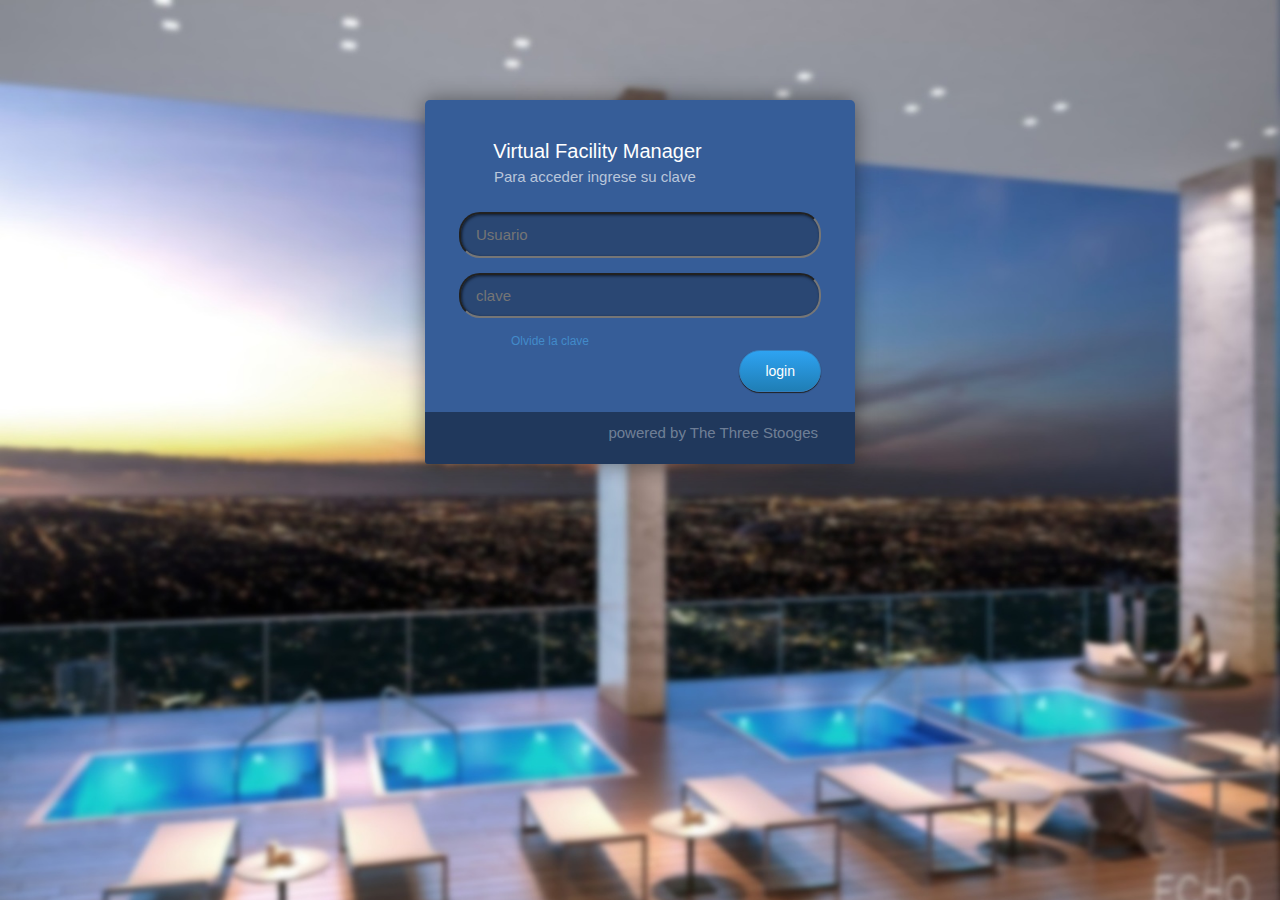
<file: wssprueba/WcfService1/Vistas/Index.html>
<html>
<title>VFM</title>
    <head>
       
        <link rel="stylesheet" type="text/css" href="dist/css/bootstrap.css">
         <link rel="stylesheet" type="text/css" href="css/style.css">
        <link rel="stylesheet" type="text/css" href="css/navstyle.css">
        <link rel="stylesheet" type="text/css" href="bootstrap-fileinput-master/css/fileinput.css">
        <link href='http://fonts.googleapis.com/css?family=Lato' rel='stylesheet' type='text/css'>
        
    </head>
    
<body>            
  
    <section class="lgncnt">

    <form>
        <div class="login">

            <div><i></i>
                <span>Virtual Facility Manager</span>
                <p>Para acceder ingrese su clave</p>
            </div>

            <div>
                <input id='name' type="text" placeholder="Usuario"/>
                <input id='pwd' type="password" placeholder="clave"/>
            </div>

           
             <div>
                 <a>Olvide la clave</a>
             </div>

            <div>
                <input type="button"  class = 'btn btn-primary' id='but' value="login"/>
            </div>

            <div>
                <p>powered by The Three Stooges</p>
            </div>
            
        </div>

    </form>

    </section>    

</body>
    <script type="text/javascript" src="js/jquery.js"></script>
    <script type="text/javascript" src="bootstrap-fileinput-master/js/fileinput.js"></script>
    <script type="text/javascript" src="js/control.js"></script>
    <script type="text/javascript"  src="dist/js/bootstrap.js" ></script>
   
</html>
</file>
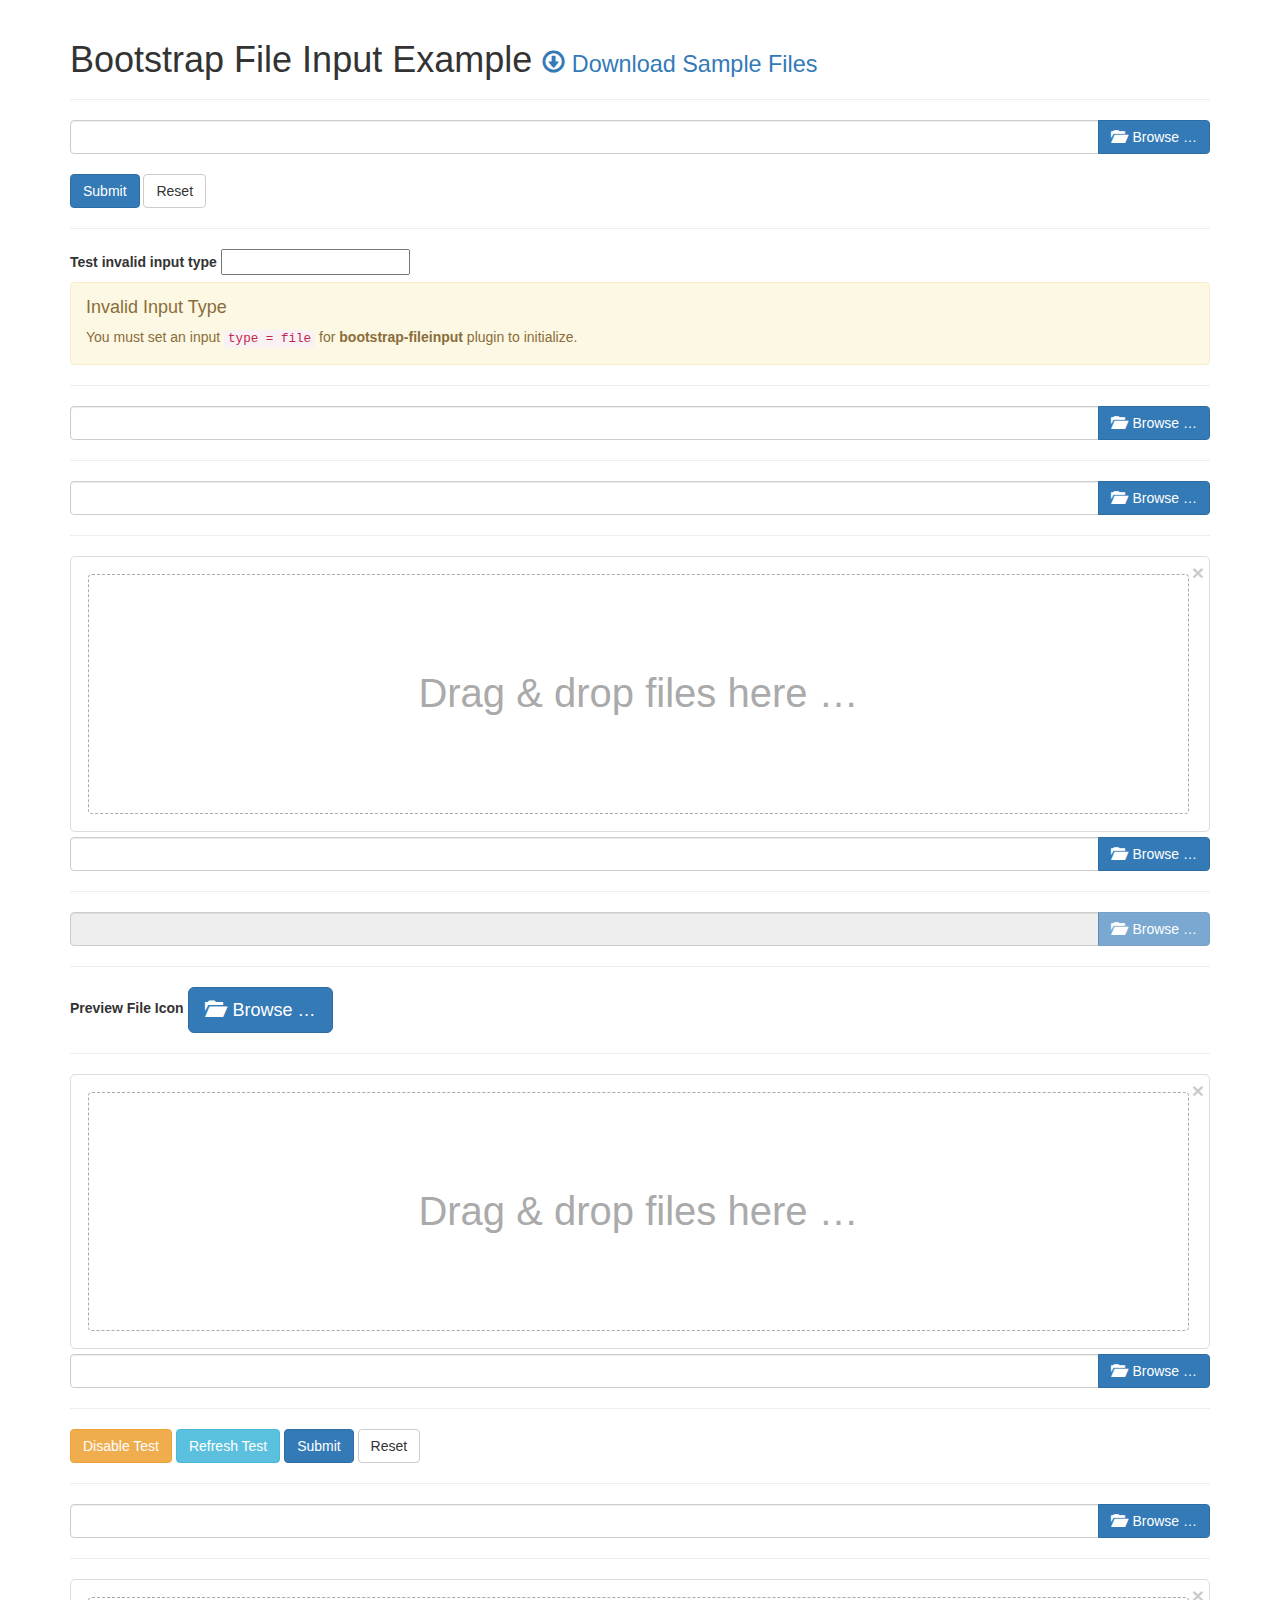
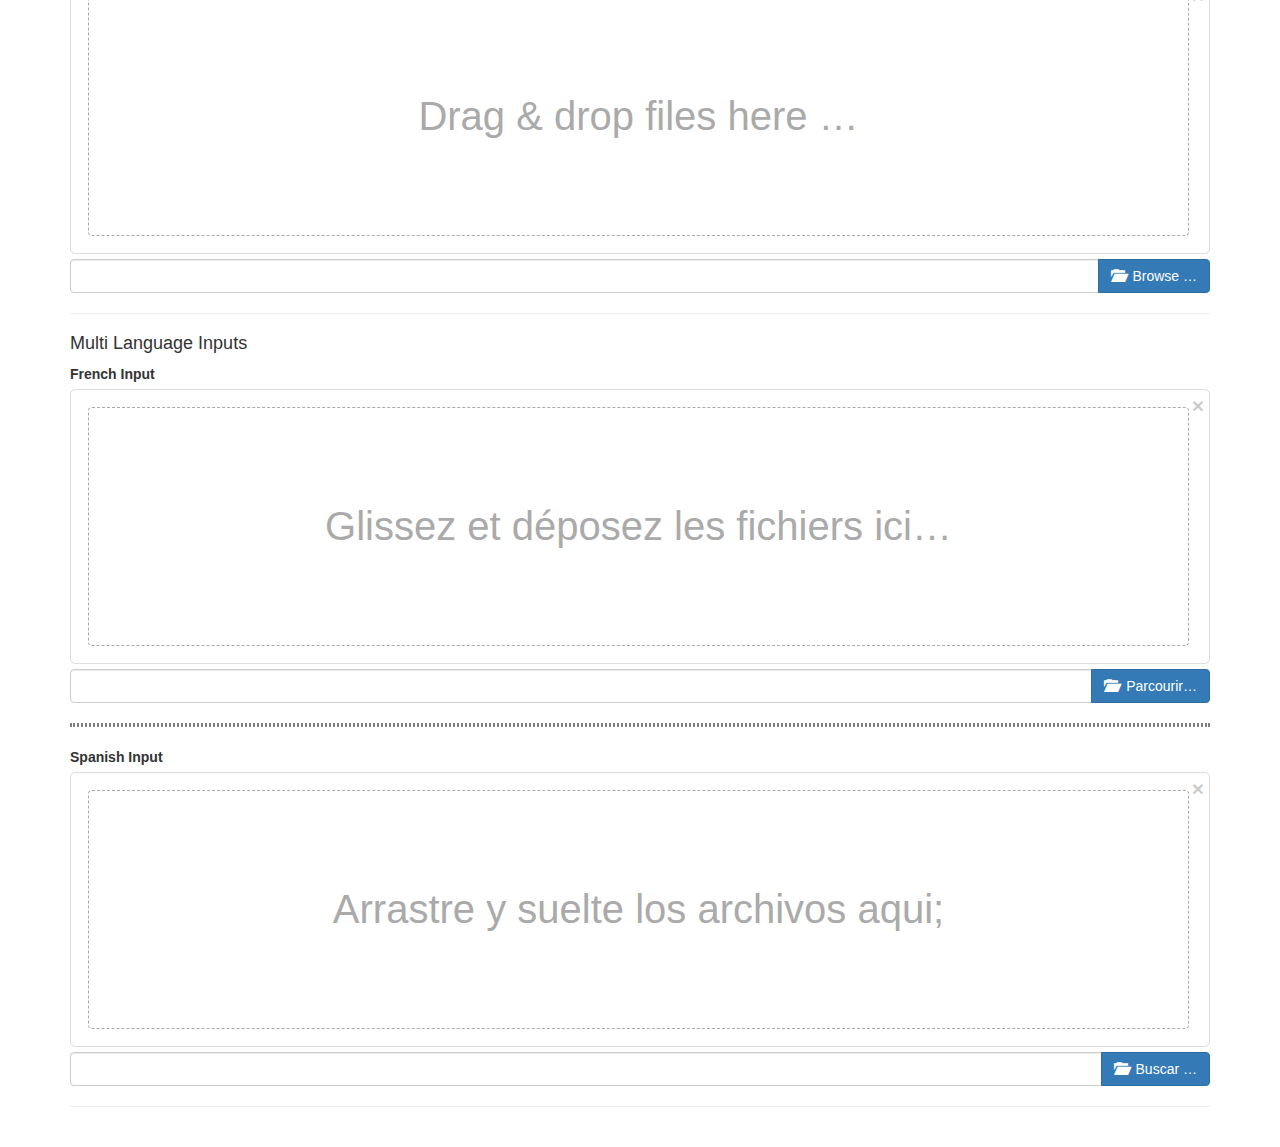
<file: wssprueba/WcfService1/Vistas/bootstrap-fileinput-master/examples/index.html>
<!DOCTYPE html>
<!-- release v4.2.3, copyright 2014 - 2015 Kartik Visweswaran -->
<html lang="en">
    <head>
        <meta charset="UTF-8"/>
        <title>Krajee JQuery Plugins - &copy; Kartik</title>
        <link href="https://maxcdn.bootstrapcdn.com/bootstrap/3.3.4/css/bootstrap.min.css" rel="stylesheet">
        <link href="../css/fileinput.css" media="all" rel="stylesheet" type="text/css" />
        <script src="http://ajax.googleapis.com/ajax/libs/jquery/2.1.1/jquery.min.js"></script>
        <script src="../js/fileinput.min.js" type="text/javascript"></script>
        <script src="../js/fileinput_locale_fr.js" type="text/javascript"></script>
        <script src="../js/fileinput_locale_es.js" type="text/javascript"></script>
        <script src="https://maxcdn.bootstrapcdn.com/bootstrap/3.3.4/js/bootstrap.min.js" type="text/javascript"></script>
    </head>
    <body>
        <div class="container kv-main">
            <div class="page-header">
            <h1>Bootstrap File Input Example <small><a href="https://github.com/kartik-v/bootstrap-fileinput-samples"><i class="glyphicon glyphicon-download"></i> Download Sample Files</a></small></h1>
            </div>
            <form enctype="multipart/form-data">
                <input id="file-0a" class="file" type="file" multiple data-min-file-count="1">
                <br>
                <button type="submit" class="btn btn-primary">Submit</button>
                <button type="reset" class="btn btn-default">Reset</button>
            </form>
            <hr>
            <form enctype="multipart/form-data">
                <label>Test invalid input type</label>
                <input id="file-0b" class="file" type="text" multiple data-min-file-count="1">
                <script>
                $(document).on('ready', function(){$("#file-0b").fileinput();});
                </script>
            </form>
            <hr>
            <form enctype="multipart/form-data">
                <input id="file-0a" class="file" type="file" multiple data-min-file-count="3">
                <hr>
                 <div class="form-group">
                    <input id="file-0b" class="file" type="file">
                </div>
                <hr>
                <div class="form-group">
                    <input id="file-1" type="file" multiple class="file" data-overwrite-initial="false" data-min-file-count="2">
                </div>
                <hr>
                <div class="form-group">
                    <input id="file-2" type="file" class="file" readonly data-show-upload="false">
                </div> 
                <hr>
                <div class="form-group">
                    <label>Preview File Icon</label>
                    <input id="file-3" type="file" multiple=true>
                </div>
                <hr>
                <div class="form-group">
                    <input id="file-4" type="file" class="file" data-upload-url="#">
                </div>
                <hr>
                <div class="form-group">
                    <button class="btn btn-warning" type="button">Disable Test</button>
                    <button class="btn btn-info" type="reset">Refresh Test</button>
                    <button class="btn btn-primary">Submit</button>
                    <button class="btn btn-default" type="reset">Reset</button>
                </div>
                <hr>
                <div class="form-group">
                    <input type="file" class="file" id="test-upload" multiple>
                    <div id="errorBlock" class="help-block"></div>
                </div>
                <hr>
                <div class="form-group">
                    <input id="file-5" class="file" type="file" multiple data-preview-file-type="any" data-upload-url="#" data-preview-file-icon="">
                </div>
            </form>
            
            
            <hr>
            <h4>Multi Language Inputs</h4>
            <form enctype="multipart/form-data">
                <label>French Input</label>
                <input id="file-fr" name="file-fr[]" type="file" multiple>
                <hr style="border: 2px dotted">
                <label>Spanish Input</label>
                <input id="file-es" name="file-es[]" type="file" multiple>
            </form>
            <hr>
            <br>
        </div>
    </body>
	<script>
    $('#file-fr').fileinput({
        language: 'fr',
        uploadUrl: '#',
        allowedFileExtensions : ['jpg', 'png','gif'],
    });
    $('#file-es').fileinput({
        language: 'es',
        uploadUrl: '#',
        allowedFileExtensions : ['jpg', 'png','gif'],
    });
    $("#file-0").fileinput({
        'allowedFileExtensions' : ['jpg', 'png','gif'],
    });
    $("#file-1").fileinput({
        uploadUrl: '#', // you must set a valid URL here else you will get an error
        allowedFileExtensions : ['jpg', 'png','gif'],
        overwriteInitial: false,
        maxFileSize: 1000,
        maxFilesNum: 10,
        //allowedFileTypes: ['image', 'video', 'flash'],
        slugCallback: function(filename) {
            return filename.replace('(', '_').replace(']', '_');
        }
	});
    /*
    $(".file").on('fileselect', function(event, n, l) {
        alert('File Selected. Name: ' + l + ', Num: ' + n);
    });
    */
	$("#file-3").fileinput({
		showUpload: false,
		showCaption: false,
		browseClass: "btn btn-primary btn-lg",
		fileType: "any",
        previewFileIcon: "<i class='glyphicon glyphicon-king'></i>"
	});
	$("#file-4").fileinput({
		uploadExtraData: {kvId: '10'}
	});
    $(".btn-warning").on('click', function() {
        if ($('#file-4').attr('disabled')) {
            $('#file-4').fileinput('enable');
        } else {
            $('#file-4').fileinput('disable');
        }
    });    
    $(".btn-info").on('click', function() {
        $('#file-4').fileinput('refresh', {previewClass:'bg-info'});
    });
    /*
    $('#file-4').on('fileselectnone', function() {
        alert('Huh! You selected no files.');
    });
    $('#file-4').on('filebrowse', function() {
        alert('File browse clicked for #file-4');
    });
    */
    $(document).ready(function() {
        $("#test-upload").fileinput({
            'showPreview' : false,
            'allowedFileExtensions' : ['jpg', 'png','gif'],
            'elErrorContainer': '#errorBlock'
        });
        /*
        $("#test-upload").on('fileloaded', function(event, file, previewId, index) {
            alert('i = ' + index + ', id = ' + previewId + ', file = ' + file.name);
        });
        */
    });
	</script>
</html>
</file>
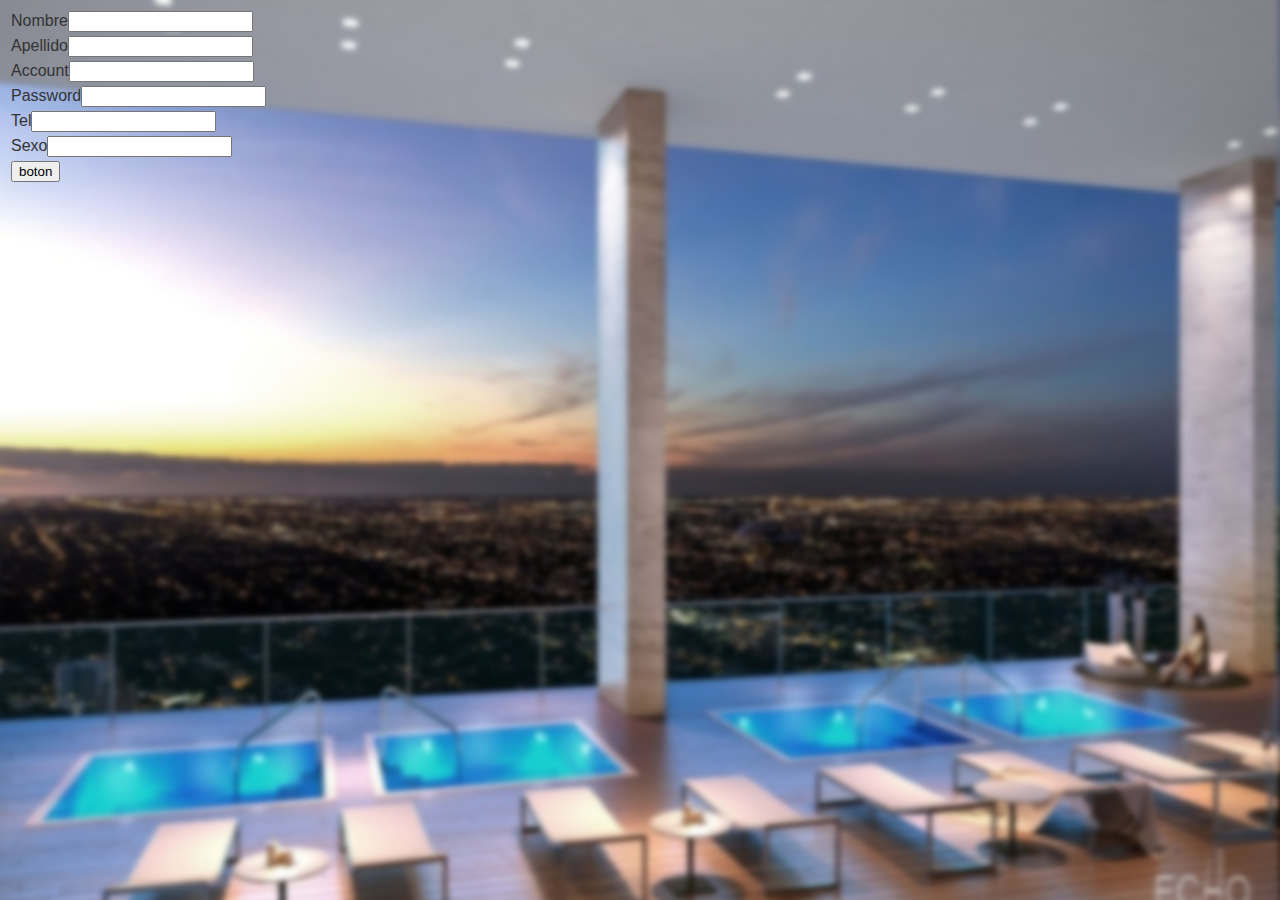
<file: wssprueba/WcfService1/Vistas/AltaUsuario.html>
﻿<html>
<title>VFM</title>
    <head>
        <link rel="stylesheet" type="text/css" href="css/style.css">
        <script type="text/javascript" src="js/jquery.js"></script>
        <script type="text/javascript" src="js/AltaUsuario.js"></script>
    </head>
<body>
    <form name="frm1">
    <table>
        <!-- <tr><td>id<input id="box_id" type="text" /></td></tr> -->
        <tr><td>Nombre<input id="box_nombre" type="text" /></td></tr>
        <tr><td>Apellido<input id="box_apellido" type="text" /></td></tr>
        <tr><td>Account<input id="box_account" type="text" /></td></tr>
        <tr><td>Password<input id="box_password" type="text" /></td></tr>
        <tr><td>Tel<input id="box_telefono" type="text" /></td></tr>
        <!-- <tr><td>Fecha nac<input id="box_FecNac" type="text" /></td></tr> -->
        <!-- <tr><td>Fecha reg<input id="box_FecReg" type="text" /></td></tr> -->
        <tr><td>Sexo<input id="box_sexo" type="text" /></td></tr>
        <!-- <tr><td>Fecha Act<input id="box_FecAct" type="text" /></td></tr> -->
        <!-- <tr><td>Estado <input id="box_Status" type="text" /></td></tr> -->

        <tr><td><input id="btn" type="button" value="boton" /></td></tr>
        
    </table>
    </form>
</body>
</html>
</file>
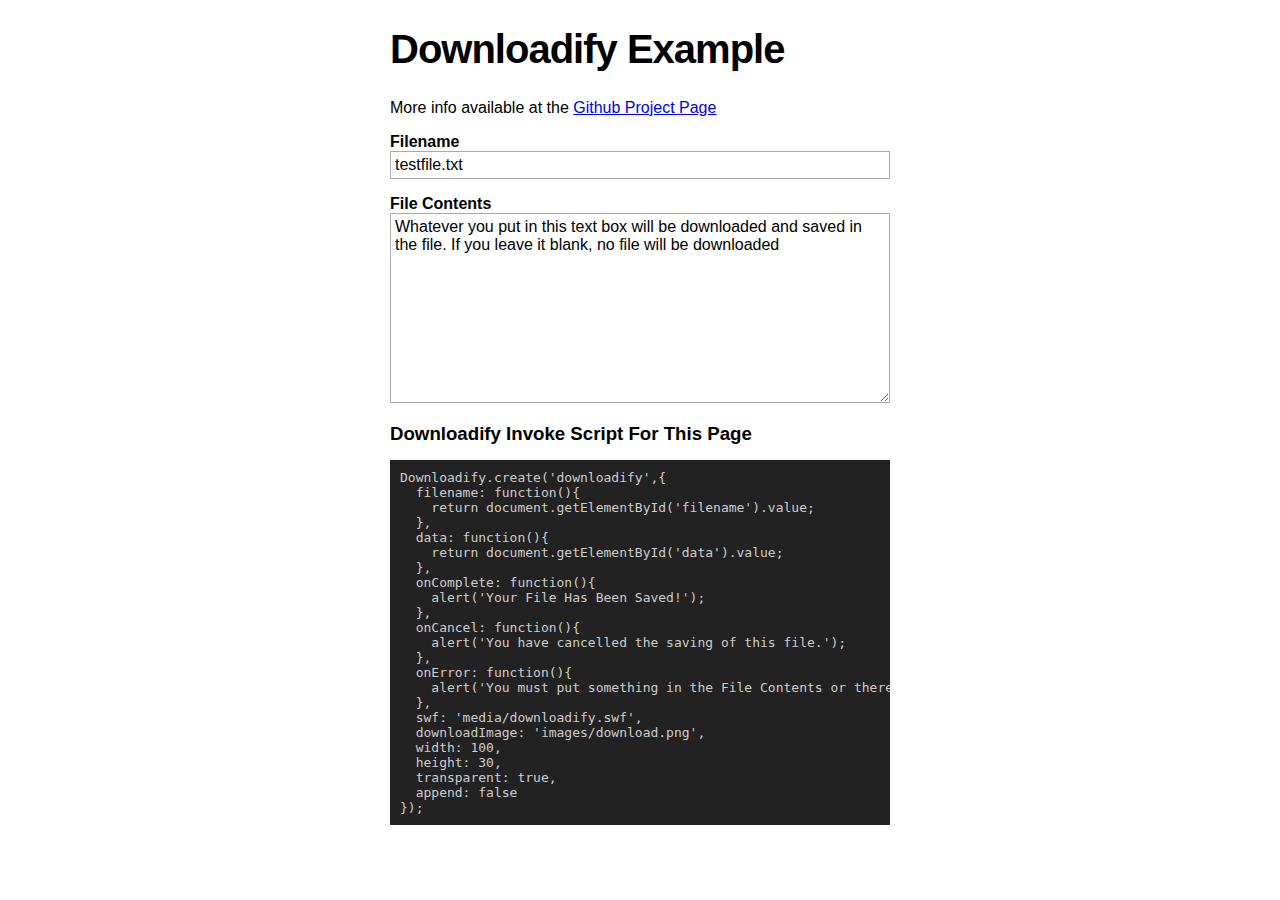
<file: wssprueba/WcfService1/Vistas/JsPdf/libs/Downloadify/test.html>
<!DOCTYPE html PUBLIC "-//W3C//DTD XHTML 1.0 Strict//EN" "http://www.w3.org/TR/xhtml1/DTD/xhtml1-strict.dtd">
<html xmlns="http://www.w3.org/1999/xhtml" lang="en" xml:lang="en">
	<head>
		<title>Downloadify</title>
		<style type="text/css" media="screen">
			body {background: #fff; width: 500px; margin: 20px auto;}
			label, input, textarea, h1, h2, p { font-family: Arial, sans-serif; font-size: 12pt;}
			input, textarea { border: solid 1px #aaa; padding: 4px; width: 98%;}
			label { font-weight: bold;}
			h1 { font-size: 30pt; font-weight: bold; letter-spacing: -1px;}
			h2 { font-size: 14pt;}
			pre { overflow: auto; padding: 10px; background: #222; color: #ccc;}
		</style>
		<script type="text/javascript" src="js/swfobject.js"></script>
		<script type="text/javascript" src="js/downloadify.min.js"></script>
	</head>
	<body onload="load();">
		<h1>Downloadify Example</h1>
		<p>More info available at the <a href="http://github.com/dcneiner/Downloadify">Github Project Page</a></p>
		<form>
			<p>
				<label for="filename">Filename</label><br />
				<input type="text" name="filename" value="testfile.txt" id="filename" />
			</p>
			<p>
				<label for="data">File Contents</label><br />
<textarea cols="60" rows="10" name="data" id="data">
Whatever you put in this text box will be downloaded and saved in the file. If you leave it blank, no file will be downloaded</textarea>
			</p>
			<p id="downloadify">
				You must have Flash 10 installed to download this file.
			</p>
		</form>

		<script type="text/javascript">
			function load(){
				Downloadify.create('downloadify',{
					filename: function(){
						return document.getElementById('filename').value;
					},
					data: function(){ 
						return document.getElementById('data').value;
					},
					onComplete: function(){ alert('Your File Has Been Saved!'); },
					onCancel: function(){ alert('You have cancelled the saving of this file.'); },
					onError: function(){ alert('You must put something in the File Contents or there will be nothing to save!'); },
					swf: 'media/downloadify.swf',
					downloadImage: 'images/download.png',
					width: 100,
					height: 30,
					transparent: true,
					append: false
				});
			}
		</script>
	<h2>Downloadify Invoke Script For This Page</h2>	
<pre>
Downloadify.create(&#x27;downloadify&#x27;,{
  filename: function(){
    return document.getElementById(&#x27;filename&#x27;).value;
  },
  data: function(){ 
    return document.getElementById(&#x27;data&#x27;).value;
  },
  onComplete: function(){ 
    alert(&#x27;Your File Has Been Saved!&#x27;); 
  },
  onCancel: function(){ 
    alert(&#x27;You have cancelled the saving of this file.&#x27;);
  },
  onError: function(){ 
    alert(&#x27;You must put something in the File Contents or there will be nothing to save!&#x27;); 
  },
  swf: &#x27;media/downloadify.swf&#x27;,
  downloadImage: &#x27;images/download.png&#x27;,
  width: 100,
  height: 30,
  transparent: true,
  append: false
});
</pre>
	
	</body>
</html>
</file>
<file: wssprueba/WcfService1/Vistas/css/style.css>
body {
            font-family: 'Segoe UI Light', Georgia, Arial;
            font-size: 15px;
            color: #333;
            background-image: url('Images/back.jpg') ;
            -webkit-background-size: cover;
            -moz-background-size: cover;
            -o-background-size: cover;
            background-size: cover;
        }


.lgncnt {
            background-color: #365D98;
            width: 430px;
            margin: 100px auto;
            padding: 34px 34px 0px 34px;
            border-radius: 5px;
            box-shadow: 0px 0px 21px rgba(0, 0, 0, 0.46);
        }

.login > div:nth-child(1) {
        }

.login > div:nth-child(1) > i {
            opacity: 0.8;
/*            background-image: url('lock.png');*/
            display: inline-block;
            height: 32px;
            width: 24px;
            background-position: 0px 0px;
            vertical-align: bottom;
        }

.login > div:nth-child(1) > span {
            color: #fff;
            font-size: 20px;
            display: inline-block;
            padding-left: 6px;
        }

.login > div:nth-child(1) > p {
            padding-left: 35px;
            color: rgba(255, 255, 255, 0.66);
        }

.login > div:nth-child(1) > p > b {
        }

.login > div:nth-child(2) {
            margin-top: 25px;
        }

.login > div:nth-child(2) > input {
            display: block;
            width: 100%;
            border-radius: 21px;
            padding: 10px 15px;
            background-color: #2A4773;
            box-shadow: 1px 1px 3px rgba(0, 0, 0, 0.62) inset;
            color: #fff;
            box-sizing: border-box;
            -moz-box-sizing: border-box;
            -webkit-box-sizing: border-box;
            margin-bottom: 15px;
        }

.login > div:nth-child(3) {
            color: rgba(255, 255, 255, 0.66);
            font-size: 12px;
            padding-left: 37px;
        }

.login > div:nth-child(3) > input {
            vertical-align: bottom;
        }


.login > div:nth-child(3) > a {
            margin-left: 15px;
        }

.login > div:nth-child(4) {
            text-align: right;
        }

.login > div:nth-child(4) > input {
            cursor: pointer;
            background: #2ea3f2;
            background-image: -webkit-linear-gradient(top, #2ea3f2, #1f7eb5);
            background-image: -moz-linear-gradient(top, #2ea3f2, #1f7eb5);
            background-image: -ms-linear-gradient(top, #2ea3f2, #1f7eb5);
            background-image: -o-linear-gradient(top, #2ea3f2, #1f7eb5);
            background-image: linear-gradient(to bottom, #2ea3f2, #1f7eb5);
            -webkit-border-radius: 36px;
            -moz-border-radius: 36px;
            border-radius: 36px;
            -webkit-box-shadow: 0px 1px 1px #212121;
            -moz-box-shadow: 0px 1px 1px #212121;
            box-shadow: 0px 1px 1px #212121;
            font-family: Arial;
            color: #ffffff;
            font-size: 14px;
            padding: 10px 25px 10px 25px;
            text-decoration: none;
        }

.login > div:nth-child(4) > input:hover {
            background: #3cb0fd;
            background-image: -webkit-linear-gradient(top, #3cb0fd, #3498db);
            background-image: -moz-linear-gradient(top, #3cb0fd, #3498db);
            background-image: -ms-linear-gradient(top, #3cb0fd, #3498db);
            background-image: -o-linear-gradient(top, #3cb0fd, #3498db);
            background-image: linear-gradient(to bottom, #3cb0fd, #3498db);
            text-decoration: none;
        }


.login > div:nth-child(5) {
            background-color: #20385C;
            margin-left: -34px;
            width: 430px;
            border-radius: 0 0 3px 3px;
            padding: 10px 37px;
            text-align: right;
            color: rgba(255, 255, 255, 0.37);
            margin-top: 20px;
            box-sizing: border-box;
            -moz-box-sizing: border-box;
            -webkit-box-sizing: border-box;
        }
</file>
<file: wssprueba/WcfService1/Vistas/css/navstyle.css>
﻿@media (min-width: 768px) {
  .navbar-collapse {
    height: 100%;
    border-top: 0;
    box-shadow: none;
    max-height: none;
    padding-left:0;
    padding-right:0;
    color:chocolate;

      
  }
  @font-face {
    font-family: 'LatoLight';
    src: url('http://fonts.googleapis.com/css?family=Lato') format("embedded-opentype"), 
         url('http://fonts.googleapis.com/css?family=Lato') format("woff"), 
         url('http://fonts.googleapis.com/css?family=Lato') format("truetype"), 
         url('http://fonts.googleapis.com/css?family=Lato') format("svg");
    font-weight: normal;
    font-style: normal;
}
  .navbar-collapse.collapse {
    display: block !important;
    width: auto !important;
    padding-bottom: 0;
    overflow: visible !important;

  }
  .navbar-collapse.in {
    overflow-x: visible;
         

  }
.navbar {
    max-width:300px;
    margin-right: 0;
    margin-left: 0;

}
    
.navbar .nav > li > a {
    float: none;
    line-height: 19px;
    padding: 9px 10px 11px;
    text-decoration: none;
}

.navbar-nav,
.navbar-nav > li,
.navbar-left,
.navbar-right,
.navbar-header
{float:none !important;}

.navbar-right .dropdown-menu {
    left:0;right:auto;
    color:bisque;
}
.navbar-collapse .navbar-nav.navbar-right:last-child {
    margin-right: 0;
}
}
#title  
{
    
background: #4AB8B8; /*rgb(160,242,255); Old browsers 
background: -moz-linear-gradient(top, rgba(160,242,255,1) 7%, rgba(214,249,255,1) 33%, rgba(158,232,250,1) 100%); /* FF3.6+ 
background: -webkit-gradient(linear, left top, left bottom, color-stop(7%,rgba(160,242,255,1)), color-stop(33%,rgba(214,249,255,1)), color-stop(100%,rgba(158,232,250,1))); /* Chrome,Safari4+ 
background: -webkit-linear-gradient(top, rgba(160,242,255,1) 7%,rgba(214,249,255,1) 33%,rgba(158,232,250,1) 100%); /* Chrome10+,Safari5.1+ 
background: -o-linear-gradient(top, rgba(160,242,255,1) 7%,rgba(214,249,255,1) 33%,rgba(158,232,250,1) 100%); /* Opera 11.10+ 
background: -ms-linear-gradient(top, rgba(160,242,255,1) 7%,rgba(214,249,255,1) 33%,rgba(158,232,250,1) 100%); /* IE10+ 
background: linear-gradient(to bottom, rgba(160,242,255,1) 7%,rgba(214,249,255,1) 33%,rgba(158,232,250,1) 100%); /* W3C 
*/
width: 96%;
    font-family: 'Lato', sans-serif !important;
    font-size: 400%;
    color: White;
/*     background-color:#F5C9D8;
    width: 95%;
   height: 100%;*/
}
/*
#BanTit
{
 
}
*/
.panel {
    border: 0;
}
</file>
<file: wssprueba/WcfService1/Vistas/bootstrap-fileinput-master/css/fileinput.css>
/*!
 * @copyright Copyright &copy; Kartik Visweswaran, Krajee.com, 2014 - 2015
 * @package bootstrap-fileinput
 * @version 4.2.3
 *
 * File input styling for Bootstrap 3.0
 * Built for Yii Framework 2.0
 * Author: Kartik Visweswaran
 * Year: 2015
 * For more Yii related demos visit http://demos.krajee.com
 */
.file-input {
    overflow-x: auto;
}

.file-loading {
    top: 0;
    right: 0;
    width: 25px;
    height: 25px;
    font-size: 999px;
    text-align: right;
    color: #fff;
    background: transparent url('../img/loading.gif') top left no-repeat;
    border: none;
}

.btn-file {
    position: relative;
    overflow: hidden;
}

.btn-file input[type=file] {
    position: absolute;
    top: 0;
    right: 0;
    min-width: 100%;
    min-height: 100%;
    text-align: right;
    opacity: 0;
    filter: alpha(opacity=0);
    opacity: 0;
    background: none repeat scroll 0 0 transparent;
    cursor: inherit;
    display: block;
}

.file-caption .glyphicon {
    display: inline-block;
    min-width: 18px;
    margin-top: 2px;
}

.file-caption-name {
    display: inline-block;
    overflow: hidden;
    max-height: 20px;
    padding-right: 10px;
    word-break: break-all;
}

.file-caption-ellipsis {
    position: absolute;
    right: 10px;
    margin-top: -6px;
    font-size: 1.2em;
    display: none;
    font-weight: bold;
    cursor: default;
}

.kv-has-ellipsis .file-caption-ellipsis {
    display: inline;
}

.kv-has-ellipsis {
    padding-right: 17px;
}

.kv-search-container .kv-search-clear {
    position: absolute;
    padding: 10px;
    right: 0px;
}

.file-error-message {
    background-color: #f2dede;
    color: #a94442;
    text-align: center;
    border-radius: 5px;
    padding: 5px;
}

.file-error-message pre, .file-error-message ul {
    margin: 5px 0;
    text-align: left;
}

.file-caption-disabled {
    background-color: #EEEEEE;
    cursor: not-allowed;
    opacity: 1;
}

.file-input .btn[disabled], .file-input .btn .disabled {
    cursor: not-allowed;
}

.file-preview {
    border-radius: 5px;
    border: 1px solid #ddd;
    padding: 5px;
    width: 100%;
    margin-bottom: 5px;
}

.file-preview-frame {
    display: table;
    margin: 8px;
    height: 160px;
    border: 1px solid #ddd;
    box-shadow: 1px 1px 5px 0px #a2958a;
    padding: 6px;
    float: left;
    text-align: center;
    vertical-align: middle;
}

.file-preview-frame:hover {
    box-shadow: 3px 3px 5px 0px #333;
}

.file-preview-image {
    height: 160px;
    vertical-align: text-center;
}

.file-preview-text {
    width: 160px;
    color: #428bca;
    font-size: 11px;
    text-align: center;
}

.file-preview-other {
    padding-top: 48px;
    text-align: center;
}

.file-preview-other i {
    font-size: 2.4em;
}

.file-other-error {
    width: 100%;
    padding-top: 30px;
    text-align: right
}

.file-input-new .file-preview, .file-input-new .close, .file-input-new .glyphicon-file,
.file-input-new .fileinput-remove-button, .file-input-new .fileinput-upload-button,
.file-input-ajax-new .fileinput-remove-button, .file-input-ajax-new .fileinput-upload-button {
    display: none;
}

.loading {
    background: transparent url('../img/loading.gif') no-repeat scroll center center content-box !important;
}

.wrap-indicator {
    font-weight: bold;
    color: #245269;
    cursor: pointer;
}

.file-actions {
    text-align: left;
}

.file-footer-buttons {
    float: right;
}

.file-thumbnail-footer .file-caption-name {
    padding-top: 4px;
    font-size: 11px;
    color: #777;
}

.file-upload-indicator {
    padding-top: 2px;
    cursor: default;
}

.file-upload-indicator:hover {
    font-size: 1.2em;
    font-weight: bold;
    padding-top: 0;
}

.file-drop-zone {
    border: 1px dashed #aaa;
    border-radius: 4px;
    height: 100%;
    text-align: center;
    vertical-align: middle;
    margin: 12px 15px 12px 12px;
    padding: 5px;
}

.file-drop-zone-title {
    color: #aaa;
    font-size: 40px;
    padding: 85px 10px;
}

.highlighted {
    border: 2px dashed #999 !important;
    background-color: #f0f0f0;
}

.file-uploading {
    background-image: url('../img/loading-sm.gif');
    background-position: center bottom 10px;
    background-repeat: no-repeat;
    opacity: 0.6;
}

.file-icon-large {
    font-size: 1.2em;
}
</file>
